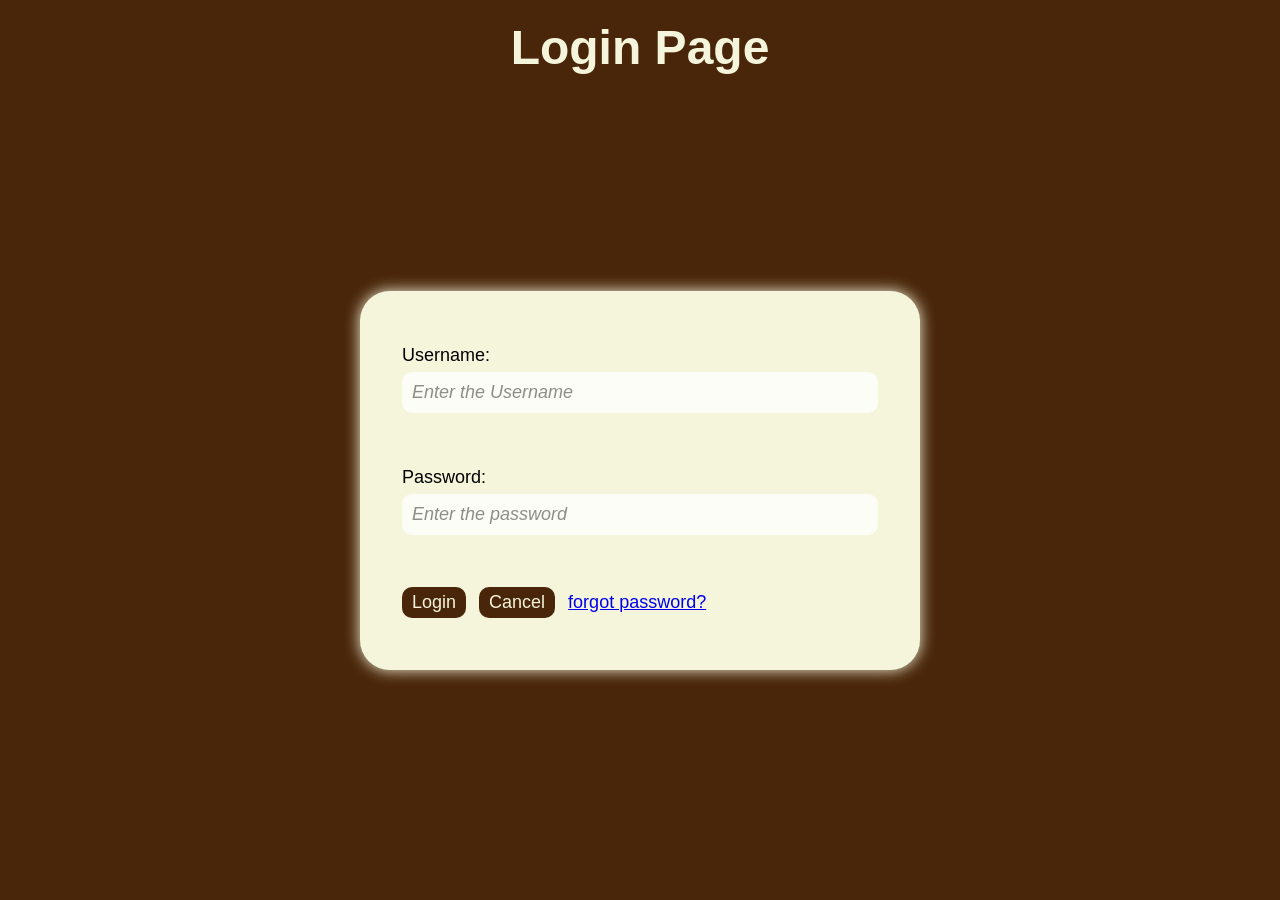
<file: login.html>
<!DOCTYPE html>
<html lang="en">
<head>
    <meta charset="UTF-8">
    <meta name="viewport" content="width=device-width, initial-scale=1.0">
    <link rel="stylesheet" href="./style.css">
    <title>Document</title>
</head>
<body id="login_body">
     
    <h1>Login Page</h1>

    <div id="formbody">
    <div id="loginform">
    <form action="./index.html">
    
         

        <label for="unameL">Username:</label>
        <input type="text" name="username" id="unameL" placeholder="Enter the Username" required > <br><br>

        <label for="passL">Password:</label>
        <input type="password" name="password" id="passL" placeholder="Enter the password" required> <br><br>

        <button  class="btn">Login</button>  <button type="button" class="btn" >Cancel</button>
        <a href="#">forgot password?</a>

     
    </form>
    </div>
    </div>

</body>
</html>
</file>
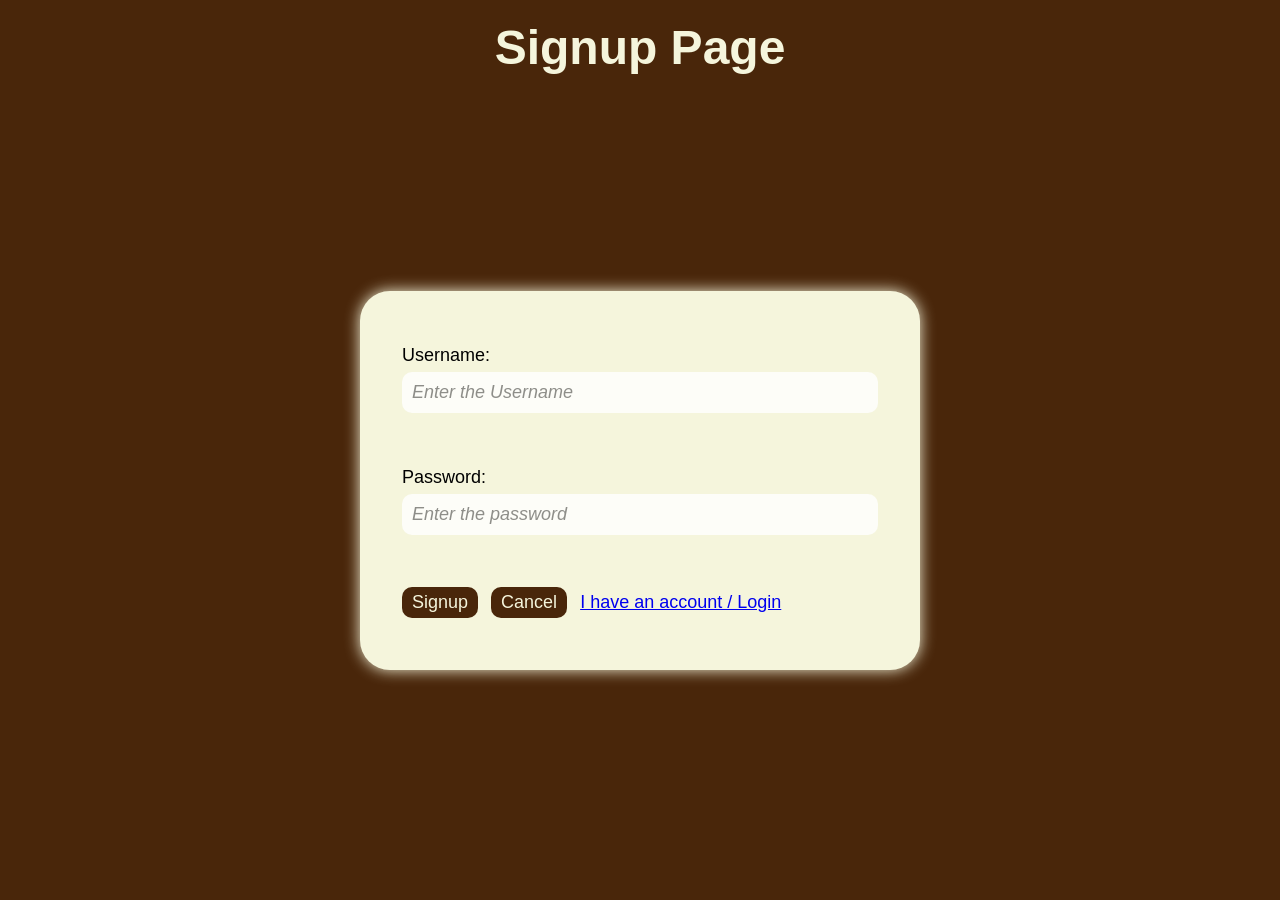
<file: signup.html>
<!DOCTYPE html>
<html lang="en">
<head>
    <meta charset="UTF-8">
    <meta name="viewport" content="width=device-width, initial-scale=1.0">
    <link rel="stylesheet" href="./style.css">
    <title>Document</title>
</head>
<body id="login_body">
     
    <h1>Signup Page</h1>

    <div id="formbody">
    <div id="loginform">
    <form action="./login.html">
    
         

        <label for="uname">Username:  </label>
        <input type="text" name="username" id="uname" placeholder="Enter the Username" required> <br><br>

        <label for="pass">Password:  </label>
        <input type="password" name="password" id="pass" placeholder="Enter the password" maxlength="8" minlength="4"> <br><br>

        <button class="btn">Signup</button>  <button type="button" class="btn">Cancel</button>
        <a href="./login.html">I have an account / Login</a> <br>
        
        

   
        
    </form>
    </div>
    </div>

</body>
</html>
</file>
<file: style.css>
/* F6EDDD */
/* CAAD8C */
/* 623B1C */
/* 49260A */
* {
    margin: 0;
    padding: 0;
    box-sizing: border-box;
    font-family: sans-serif;
    font-size: large;
}

html,#body {
    width: 100%;
    height: 100vh;
    background-color: #f6eddd;
    overflow-x: hidden;
}

nav {
    width: 100%;
    height: 15vh;
    background-color: #49260A;
    display: flex;
    justify-content: space-around;
    align-items: center;
    box-shadow: 0 0 15px black;
    border-bottom-right-radius: 25px;
    border-bottom-left-radius: 25px;
    position: sticky;
    top: 0px;
    left: 0px;
    z-index: 100;

}
marquee{
    font-size: 10vh;
}

.logo img {
    width: 200px;
}

.tabs,
.search {
    width: 30vw;

}

.tabs {
    display: flex;
    justify-content: space-between;
    align-items: center;
}

.tabs a {
    color: #f6eddd;
    text-decoration: none;
    padding-bottom: 5px;

}




.search input {
    width: 80%;
    height: 5vh;
    border: none;
    border-radius: 25px;
    border-bottom-right-radius: 0px;
    border-top-right-radius: 0px;
    background-color: #f6eddd;
    outline: none;
    padding-left: 10px;
}

.search button {
    border: none;
    width: 40px;
    height: 5vh;
    background-color: #caad8c;
    border-bottom-right-radius: 25px;
    border-top-right-radius: 25px;
    padding-right: 10px;

}

.search input,
.search button {
    box-shadow: 2px 5px 5px black;
}

.search button:hover {
    cursor: pointer;
}

.search {
    display: flex;
    flex-wrap: wrap;
}

.search ::placeholder {
    color: #caad8c;
    padding-left: 20px;
}


input:focus,
.search button:hover {
    border: 2px solid #caad8c;
    box-shadow: 0 0 10 black;
}




.icon {
    width: 50px;
}

.icon:hover {
    cursor: pointer;
}


#carouselExampleIndicators img {
    height: 400px;
    width: 100%;
    object-fit: cover;


}

#carouselExampleIndicators {
    border-radius: 25px;
    margin: 20px;
    /* box-shadow: 0 0 10px black; */
    overflow: hidden;
    z-index: 50;
}

.curations {

    margin-top: 50px;
    width: 100%;
    height: 25vh;
    display: flex;
    justify-content: space-evenly;
    align-items: center;
}

.cura img {

    height: 17vh;
    border: none;

    border-radius: 50%;

}

.cura P {
    text-align: center;
    font-weight: bolder;
    padding-top: 10px;
    color: #49260A;
}

.cura img:hover {
    border: 3px solid #49260A;
    box-shadow: 0 0 5px black;
}

h2 {
    padding-top: 30px;
    color: #49260A;
    text-align: center;
}




.product-cards {
    margin-top: 50px;
    width: 100%;
    height: 30vh;
    display: flex;
    justify-content: space-evenly;
    align-items: center;

    position: relative;
    margin: 50px 0px;
}

.product {
    background-color: #caad8c;
    height: 100%;
    width: 30vw;
    border-radius: 25px;
    padding: 15px;




}

.uside {
    display: flex;
    justify-content: space-between;
    margin-bottom: 25px;

}

.uside img {
    width: 80px;
    height: 80px;
    border-radius: 50%;

}

.uside h3 {
    color: #49260A;
    padding: 0% 5%;
}


.lside {
    padding-top: 20px;
    display: flex;
    justify-content: space-between;
    align-items: center;

}

.lside p {
    color: black;
    font-size: x-large;
}

.lside button {
    width: 3rem;
    height: 3rem;
    background-color: #f6eddd;
    font-size: 1.5rem;
    margin-bottom: 18px;
    color: green;
    border-radius: 50%;
    border: none;
}

.btn-left,
.btn-right {
    width: 50px;
    height: 50px;
    border-radius: 50%;
    border: none;
    color: #49260A;
    font-size: 1.5rem;
    position: absolute;

}

.btn-left {
    box-shadow: -5px 0 10px #49260A;
    left: 0px;
}

.btn-right {
    box-shadow: 5px 0 10px #49260A;
    right: 0px;
}



.learnmore{
    width: 100%;
    height: 10vh;
    margin: 50px 0px;
    display: flex;
    justify-content: space-around;
    align-items: center;
    padding:0px 25px;
}
.learnmore h2{
    color: #49260A;
}
.learnmore span{
    padding: 20px 0px;
    color: green;
    text-decoration: underline;
    font-size: x-large;
}


.banner{
    width: 100%;
    height: 80vh;
    margin: 50px 0px;
    display: flex;
    justify-content: center;
    align-items: center;
     position: relative;
     z-index: 20;
}
.banner h2{position: absolute;
    color: white;
    font-size:6vh;
    left: 200px;
    z-index: 30;
    margin-bottom: 20px;

}
.banner p{
    position: absolute;
    color: white;
    font-size:3vh;
    left: 200px;
    top: 60%;
    z-index: 30;
    margin-bottom: 50px;

}
.banner button{
    position: absolute;
    width: 20%;
    height: 10%;
    border-radius: 50px;
    background-color: white;
    border: none;
    font-size:3vh;
    left: 200px;
    top: 70%;
    z-index: 30;
}
.banner img{
    width: 85vw;
    height: 100%;
    border-radius: 25px;
    
   
}

.banner::after{
    content:"";
    width: 85vw;
    height: 100%;
    position: absolute;
    background-color: transparent;
    border-radius: 25px;
    z-index: 15;
    transition: all .5s ease 0s;
}
.banner:hover::after{
    background-color: rgba(0, 0, 0, 0.7);
    z-index: 25;
    
}


#footer{
    margin-top: 50px;
    height: 50vh;
    background-color: #49260A;
}



.footer {
    background-color: #49260A;
    color: #f6eddd;
    padding: 50px 7% 20px;
    margin-top: 60px;
}

.footer-container {
    display: grid;
    grid-template-columns: 2fr 1fr 1fr 1fr;
    gap: 40px;
    max-width: 1300px;
    margin: auto;
}

.footer-section {
    display: flex;
    flex-direction: column;
    gap: 12px;
}

.footer-about {
    max-width: 300px;
}

.footer-logo {
    width: 100px;
    height: auto;
    margin-bottom: 10px;
}

.footer-about p {
    color: #bdb6a9;
    line-height: 1.6;
    font-size: 14px;
}

.footer-section h3 {
    color: #f6eddd;
    font-size: 18px;
    margin-bottom: 10px;
}

.footer-section a {
    color: #bdb6a9;
    text-decoration: none;
    font-size: 14px;
    transition: 0.3s;
}

.footer-section a:hover {
    color: #f6eddd;
    transform: translateX(4px);
}

.social-links {
    display: flex;
    flex-direction: column;
    gap: 12px;
}

.footer-bottom {
    border-top: 1px solid #383838;
    margin-top: 40px;
    padding-top: 20px;
    text-align: center;
}

.footer-bottom p {
    color: #888;
    font-size: 13px;
    margin: 0;
}

/* Responsive */
@media (max-width: 768px) {

    .footer-container {
        grid-template-columns: 1fr 1fr;
        gap: 35px;
    }

    .footer-about {
        grid-column: 1 / -1;
        max-width: 100%;
    }
}

@media (max-width: 500px) {

    .footer-container {
        grid-template-columns: 1fr;
        text-align: center;
    }

    .footer-about {
        align-items: center;
    }

    .footer-section {
        align-items: center;
    }
}
#login_body{
    width: 100vw;
    height: 100vh;
    background-color:#49260A;

}
h1{
    color: beige;
    font-size: 3rem;
    text-align: center;
}
#loginform{
width: 40%;
height: 50%;
background-color: beige;
border-radius: 30px;
display: flex;
justify-content: space-evenly;
align-items: center;
box-shadow: 0 0 15px beige;

}
 

#formbody{
    height: 80vh;
    display: flex;
    
    justify-content: space-evenly;
    align-items: center;

}

.btn{
    background-color: #49260A;
    color: beige;
    padding: 5px 10px;
    margin-right: 50px;

    border-radius: 10px;
    border: none;

}
.btn:hover{
    box-shadow: 0 0 15px  #49260A;
}

input{
    border: none;
    border-radius: 10px;
    opacity: 0.8;
    padding: 10px;
    width: 60%;

}
input::placeholder{
    font-style: italic;
}
input:focus{
    outline:3px solid #49260A;
    border: none;
    box-shadow: 0 0 10px #49260A;
}

/* =========================================================
   RESPONSIVE IMPROVEMENTS (added)
   Keeps the original AroBean design and color palette.
   ========================================================= */

/* More predictable sizing and fluid media */
html {
    scroll-behavior: smooth;
    min-height: 100%;
}
body, #body, #login_body {
    width: 100%;
    min-height: 100%;
    height: auto;
    margin: 0;
    overflow-x: clip;
}
img {
    max-width: 100%;
}
button, input {
    max-width: 100%;
}
nav {
    min-height: 100px;
    height: auto;
    padding: 14px clamp(12px, 2.5vw, 32px);
    gap: 18px;
}
.logo img {
    display: block;
    width: clamp(110px, 14vw, 200px);
    height: auto;
}
.tabs {
    width: auto;
    flex: 1 1 260px;
    gap: clamp(12px, 2vw, 28px);
}
.tabs a {
    white-space: nowrap;
}
.search {
    width: clamp(190px, 27vw, 360px);
    flex-wrap: nowrap;
}
.search input {
    width: 100%;
    min-width: 0;
    height: 42px;
}
.search button {
    flex: 0 0 42px;
    height: 42px;
    padding: 0;
}
.icon {
    width: 42px;
    height: auto;
}
#carouselExampleIndicators {
    margin: clamp(10px, 2vw, 20px);
}
#carouselExampleIndicators img {
    display: block;
    width: 100%;
    height: clamp(220px, 31vw, 400px);
    object-fit: cover;
}
.curations {
    height: auto;
    min-height: 0;
    padding: 22px 16px;
    gap: 22px;
    flex-wrap: wrap;
}
.cura {
    flex: 0 1 130px;
    text-align: center;
}
.cura img {
    width: clamp(78px, 10vw, 125px);
    height: clamp(78px, 10vw, 125px);
    object-fit: cover;
}
.cura p {
    font-size: clamp(12px, 1.1vw, 16px);
}
.product-cards {
    height: auto;
    min-height: 0;
    padding: 0 58px;
    gap: 18px;
    flex-wrap: wrap;
}
.product {
    height: auto;
    min-height: 190px;
    width: auto;
    flex: 1 1 260px;
    min-width: 0;
}
.uside {
    align-items: center;
    gap: 12px;
    margin-bottom: 12px;
}
.uside img {
    flex: 0 0 70px;
    width: 70px;
    height: 70px;
    object-fit: cover;
}
.uside h3 {
    min-width: 0;
    overflow-wrap: anywhere;
    font-size: clamp(16px, 1.3vw, 20px);
}
.lside {
    gap: 12px;
    padding-top: 10px;
}
.lside p {
    font-size: clamp(18px, 1.5vw, 24px);
}
.lside button {
    flex: 0 0 44px;
    width: 44px;
    height: 44px;
    margin-bottom: 0;
}
.btn-left, .btn-right {
    width: 40px;
    height: 40px;
    z-index: 2;
}
.learnmore {
    height: auto;
    min-height: 80px;
    gap: 20px;
    flex-wrap: wrap;
    margin: 36px 0;
}
.learnmore h2 {
    padding-top: 0;
    font-size: clamp(20px, 2vw, 28px);
}
.learnmore span {
    padding: 8px 0;
    font-size: clamp(16px, 1.5vw, 22px);
}
.banner {
    width: 100%;
    height: auto;
    min-height: 360px;
    padding: 0 5%;
}
.banner img, .banner::after {
    width: 100%;
    height: 100%;
}
.banner img {
    min-height: 360px;
    object-fit: cover;
}
.banner h2 {
    left: 9%;
    right: 9%;
    top: 20%;
    margin: 0;
    padding: 0;
    font-size: clamp(24px, 4vw, 48px);
    text-align: left;
}
.banner p {
    left: 9%;
    right: 9%;
    top: 48%;
    margin: 0;
    font-size: clamp(15px, 2vw, 24px);
}
.banner button {
    left: 9%;
    top: 72%;
    width: auto;
    min-width: 145px;
    min-height: 44px;
    padding: 8px 22px;
    font-size: clamp(14px, 1.5vw, 18px);
}
.footer-container {
    grid-template-columns: minmax(220px, 2fr) repeat(3, minmax(0, 1fr));
}
#formbody {
    min-height: calc(100vh - 90px);
    height: auto;
    padding: 24px 16px;
}
#loginform {
    width: min(560px, 100%);
    min-height: 300px;
    height: auto;
    padding: clamp(22px, 4vw, 42px);
}
#loginform form {
    width: 100%;
}
#loginform label {
    display: block;
    margin: 12px 0 6px;
}
#loginform input {
    display: block;
    width: 100%;
}
#loginform .btn {
    margin: 10px 8px 10px 0;
}
#loginform a {
    display: inline-block;
    margin-top: 8px;
    overflow-wrap: anywhere;
}
#login_body h1 {
    font-size: clamp(30px, 5vw, 48px);
    padding: 20px 12px 0;
}
marquee {
    max-width: 100%;
    font-size: clamp(24px, 5vw, 64px);
}

/* Tablet and small laptop */
@media (max-width: 900px) {
    nav {
        justify-content: center;
        gap: 14px 22px;
    }
    .logo {
        flex: 0 0 auto;
    }
    .tabs {
        flex: 1 1 100%;
        order: 3;
        justify-content: center;
        flex-wrap: wrap;
        gap: 14px 26px;
    }
    .search {
        flex: 1 1 220px;
        max-width: 360px;
    }
    .icon {
        width: 38px;
    }
    .footer-container {
        grid-template-columns: repeat(2, minmax(0, 1fr));
    }
    .footer-about {
        grid-column: 1 / -1;
        max-width: 100%;
    }
}

/* Phones */
@media (max-width: 600px) {
    * {
        font-size: 16px;
    }
    nav {
        position: relative;
        border-bottom-right-radius: 16px;
        border-bottom-left-radius: 16px;
        padding: 12px;
        gap: 12px;
    }
    .logo img {
        width: 115px;
    }
    .search {
        order: 3;
        flex: 1 1 100%;
        width: 100%;
        max-width: none;
    }
    .tabs {
        order: 4;
        width: 100%;
        flex: 1 1 100%;
        gap: 10px 18px;
    }
    .tabs a {
        font-size: 14px;
        padding: 5px 0;
    }
    #carouselExampleIndicators {
        margin: 12px;
        border-radius: 14px;
    }
    #carouselExampleIndicators img {
        height: 220px;
    }
    h2 {
        padding: 18px 12px 0;
        font-size: 23px;
    }
    .curations {
        justify-content: center;
        gap: 22px 12px;
        padding: 20px 10px;
    }
    .cura {
        flex: 0 1 calc(33.333% - 12px);
        min-width: 90px;
    }
    .cura img {
        width: 76px;
        height: 76px;
    }
    .product-cards {
        padding: 0 42px;
        gap: 14px;
        margin: 28px 0;
    }
    .product {
        flex: 1 1 100%;
        min-height: 0;
        padding: 14px;
        border-radius: 18px;
    }
    .uside img {
        flex-basis: 62px;
        width: 62px;
        height: 62px;
    }
    .uside h3 {
        padding: 0;
        font-size: 16px;
    }
    .lside p {
        font-size: 19px;
    }
    .btn-left, .btn-right {
        width: 32px;
        height: 32px;
        font-size: 20px;
    }
    .learnmore {
        align-items: center;
        text-align: center;
        padding: 0 16px;
        margin: 28px 0;
    }
    .learnmore h2 {
        width: 100%;
        font-size: 22px;
    }
    .banner {
        min-height: 330px;
        margin: 30px 0;
        padding: 0 12px;
    }
    .banner img {
        min-height: 330px;
        border-radius: 16px;
    }
    .banner::after {
        border-radius: 16px;
    }
    .banner h2 {
        top: 17%;
        left: 8%;
        right: 8%;
        font-size: 25px;
    }
    .banner p {
        top: 43%;
        left: 8%;
        right: 8%;
        font-size: 15px;
        line-height: 1.5;
    }
    .banner button {
        top: 73%;
        left: 8%;
        min-width: 130px;
        min-height: 42px;
        font-size: 15px;
    }
    .footer {
        padding: 35px 20px 18px;
        margin-top: 35px;
    }
    .footer-container {
        grid-template-columns: 1fr;
        gap: 28px;
        text-align: center;
    }
    .footer-about {
        align-items: center;
    }
    .footer-section {
        align-items: center;
    }
    .footer-bottom {
        margin-top: 28px;
    }
    #login_body h1 {
        font-size: 32px;
    }
    #formbody {
        min-height: calc(100vh - 75px);
        padding: 18px 12px;
    }
    #loginform {
        border-radius: 20px;
        padding: 22px 18px;
    }
    #loginform .btn {
        margin-right: 5px;
    }
}

/* Very narrow phones */
@media (max-width: 360px) {
    .logo img {
        width: 95px;
    }
    .icon {
        width: 32px;
    }
    .tabs {
        gap: 8px 12px;
    }
    .tabs a {
        font-size: 13px;
    }
    .cura {
        flex-basis: calc(50% - 12px);
    }
    .product-cards {
        padding: 0 36px;
    }
    .banner h2 {
        font-size: 22px;
    }
}
</file>
